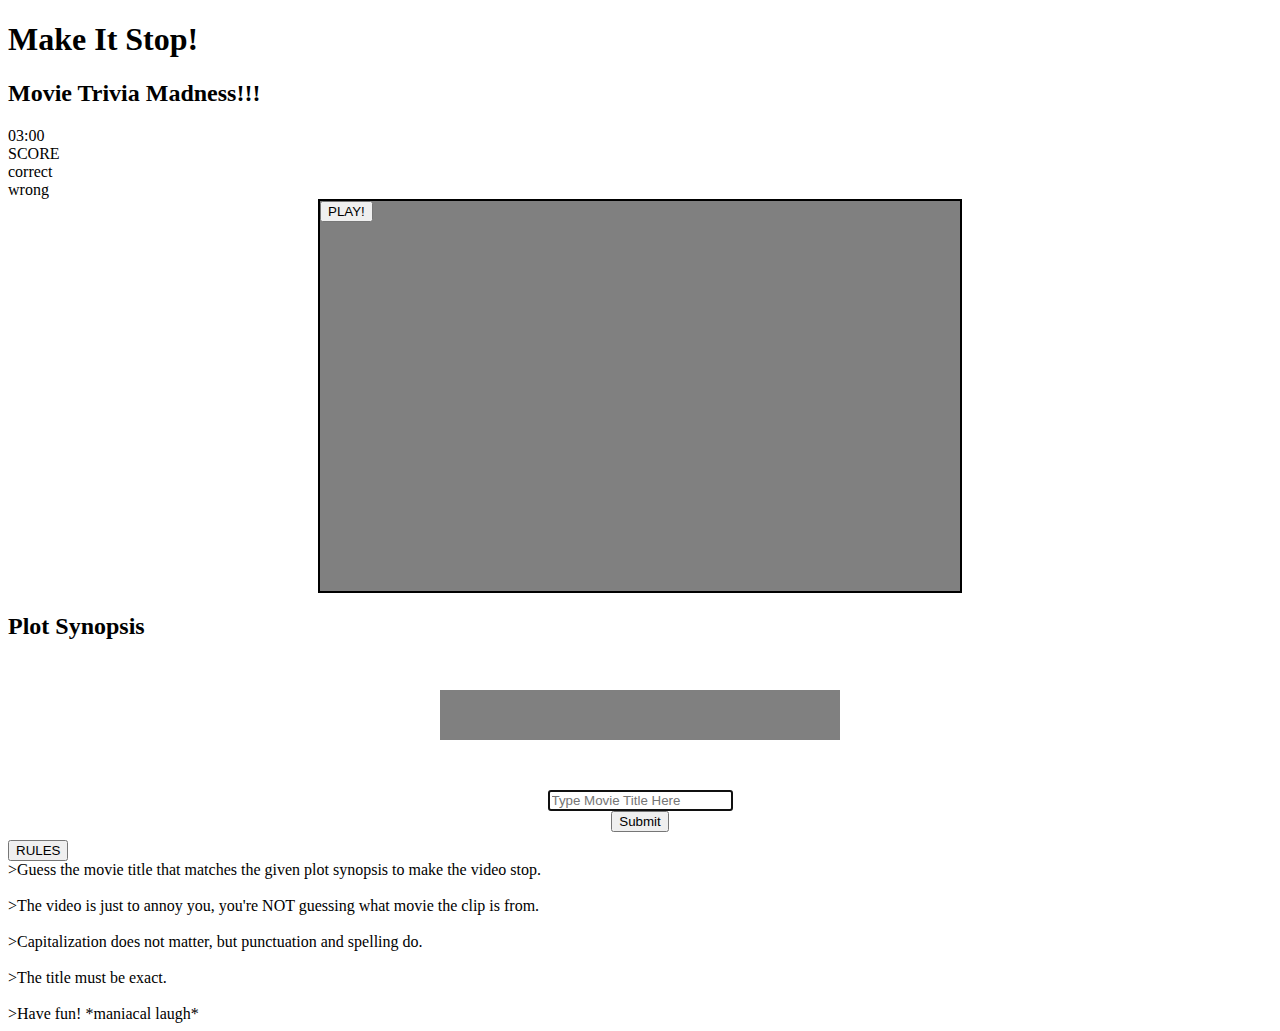
<file: index.html>
<!DOCTYPE html>
<html lang="en">

  <head>
    <meta charset="UTF-8">
    <meta name="viewport" content="width=device-width, initial-scale=1.0">
    <meta http-equiv="X-UA-Compatible" content="ie=edge">
    <script src="https://code.jquery.com/jquery-3.1.1.js" integrity="sha256-16cdPddA6VdVInumRGo6IbivbERE8p7CQR3HzTBuELA=" crossorigin="anonymous"></script>
    <script src="game.js"></script>
    <link rel="stylesheet" href="helpful.css">
    <title>Make It Stop Movie Trivia Madness</title>
  </head>

  <body>

    <h1>Make It Stop!</h1>
    <h2>Movie Trivia Madness!!!</h2>

    <div><span id="time">03:00</span>
    </div>

    <div class='score'>
      SCORE
    </div>

    <div class='correctScoreDiv'>
    </div>

    <div class='incorrectScoreDiv'>
    </div>

    <div class='correct'>
      correct
    </div>

    <div class='incorrect'>
      wrong
    </div>

    <button class='wrongAlert' style="display: none;">WRONG!</button>
    <button class='correctAlert' style="display: none;">CORRECT!</button>

    <div class='videoPlayer'>
      <button type="clicker">PLAY!</button>
      <button type="button" style="display: none;">PLAY AGAIN!</button>

      <div class='pauseBlocker'>
      </div>
      <div class='ytVideo'>
      </div>
    </div>

    <div class='plotLabel'>
      <h2>Plot Synopsis</h2>
    </div>

    <div class='question'>
    </div>

    <div class='inputDiv'>
      <input class='test' id='userInput' type='text' placeholder="Type Movie Title Here" autofocus>
      <br>
      <input class='submitButton' type='submit'>
    </div>

    <div class="dropdown">
      <button class="dropbtn">RULES</button>
    </div>
    <div id="myDropdown" class="dropdown-content">
      >Guess the movie title that matches the given plot synopsis to make the video stop.
      <br><br> >The video is just to annoy you, you're NOT guessing what movie the clip is from.
      <br><br> >Capitalization does not matter, but punctuation and spelling do.
      <br><br> >The title must be exact.
      <br><br> >Have fun! *maniacal laugh*
    </div>
  </body>

</html>
</file>
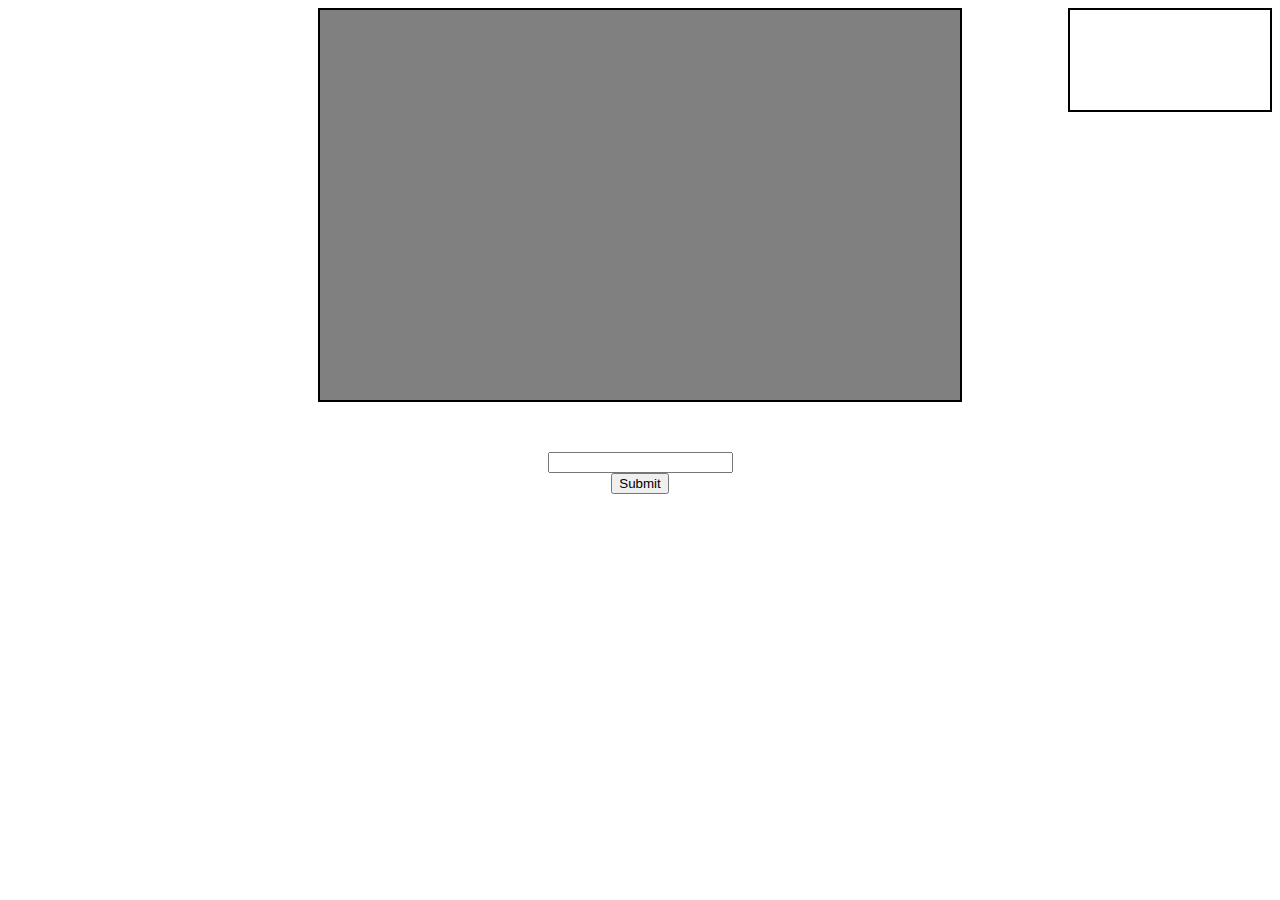
<file: obnoxious.html>
<!DOCTYPE html>
<html lang="en">
<head>
  <meta charset="UTF-8">
  <meta name="viewport" content="width=device-width, initial-scale=1.0">
  <meta http-equiv="X-UA-Compatible" content="ie=edge">
  <script src="https://code.jquery.com/jquery-3.1.1.js"
    integrity="sha256-16cdPddA6VdVInumRGo6IbivbERE8p7CQR3HzTBuELA="
    crossorigin="anonymous"></script>
  <script src="game.js"></script>
  <link rel="stylesheet" href="helpful.css">
  <title>Try Not To...</title>
</head>
<body>
<div class='timerDiv'>
  </div>

<div class='videoPlayer'>
  </div>

<div class='riddleArea'>
  </div>

<div class='inputDiv'>
  <input class='test' type='text'>
<br>
  <input type='submit'>
</div>

</body>
</html>
</file>
<file: helpful.css>
.timerDiv {
  float: right;
  width: 200px;
  height: 100px;
  border: 2px solid black;
}

.inputDiv {
  width: 200px;
  height: 100px;
  margin: auto;
  text-align: center;
}

.test {
  margin-top: 50px;
}

.question {
  background-color: grey;
  height: 50px;
  width: 400px;
  margin: auto;
  margin-top: 50px;
  text-align: center;
}

.videoPlayer {
  height: 390px;
  width: 640px;
  margin: auto;
  border: 2px solid black;
  background-color: grey;
}
</file>
